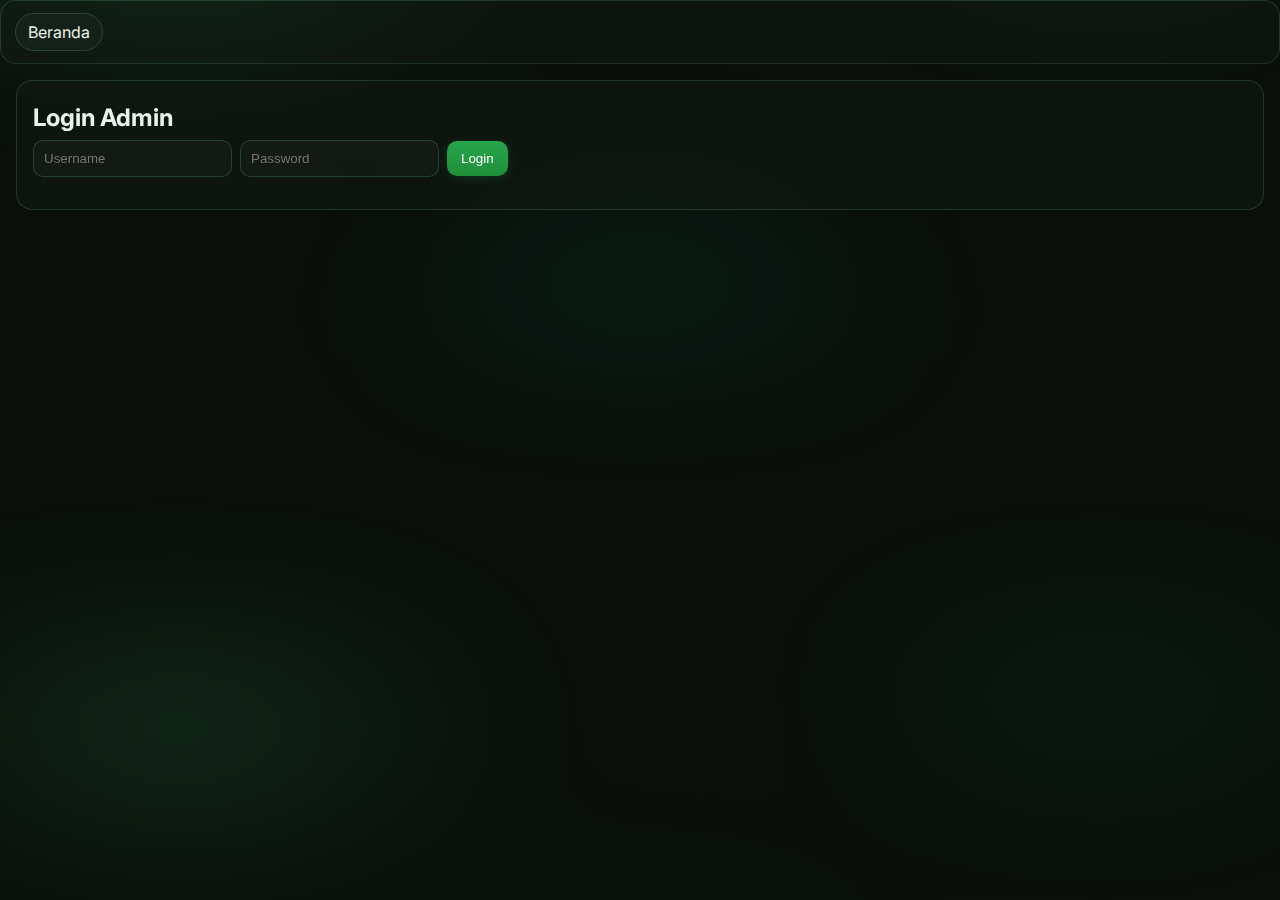
<file: index.html>
<!doctype html>
<html lang="id">
<head>
  <meta charset="utf-8" />
  <meta name="viewport" content="width=device-width,initial-scale=1" />
  <title>TabunganKu</title>
  <link rel="stylesheet" href="/style.css">
  <link rel="preconnect" href="https://fonts.googleapis.com">
  <link href="https://fonts.googleapis.com/css2?family=Inter:wght@400;600;700&display=swap" rel="stylesheet">
</head>
<body class="aurora">
  <!-- NAV (hilang otomatis di link publik) -->
  <header class="topbar glass" id="topbar">
    <nav class="nav">
      <a href="#" data-tab="beranda" class="chip active">Beranda</a>
    </nav>
  </header>

  <!-- LOGIN -->
  <section id="login-section" class="card glass tab beranda-tab">
    <h2>Login Admin</h2>
    <div class="row">
      <input id="user" placeholder="Username">
      <input id="pass" placeholder="Password" type="password">
      <button id="btnLogin">Login</button>
    </div>
    <p id="loginMsg" class="muted"></p>
  </section>

  <!-- ADMIN -->
  <section id="dashboard" class="card glass tab beranda-tab" style="display:none">
    <div class="row between">
      <h1>Dashboard Tabungan</h1>
      <button id="btnLogout" class="secondary small">Keluar</button>
    </div>
    <p id="msg" class="warn"></p>

    <div class="stats">
      <div class="stat glass-sm"><small>Total Nasabah</small><h2 id="statNasabah">0</h2></div>
      <div class="stat glass-sm"><small>Total Saldo</small><h2 id="statSaldo">Rp 0</h2></div>
      <div class="stat glass-sm"><small>Saldo Rata-rata</small><h2 id="statRata">Rp 0</h2></div>
    </div>

    <div class="divider"></div>

    <h2>Daftar Nasabah</h2>
    <div class="muted">Klik “Buka” untuk halaman publik (pakai ID), “Salin” untuk menyalin tautan.</div>
    <div class="table-wrap">
      <table id="tNasabah" class="table">
        <thead><tr><th>Nama</th><th>ID</th><th>Saldo</th><th>Aksi</th></tr></thead>
        <tbody></tbody>
      </table>
    </div>

    <div class="divider"></div>

    <h2>Tambah Nasabah Baru</h2>
    <div class="row">
      <input id="namaBaru" placeholder="Nama Nasabah">
      <input id="saldoBaru" placeholder="Saldo Awal" inputmode="numeric">
      <button id="btnTambah">Tambah Nasabah</button>
    </div>
    <div class="muted small">ID dibuat otomatis & unik.</div>

    <h2>Edit Saldo (dengan Tanggal)</h2>
    <div class="row">
      <select id="namaEditSel" title="Pilih Nasabah"></select>
      <input id="saldoEdit" placeholder="Jumlah" inputmode="numeric">
      <select id="aksiEdit">
        <option value="tambah">Tambah Saldo</option>
        <option value="kurangi">Tarik Saldo</option>
        <option value="koreksi">Koreksi (Penyesuaian)</option>
      </select>
      <input id="tglEdit" type="date">
      <input id="jamEdit" type="time" step="60">
      <input id="catatanEdit" placeholder="Catatan (opsional)" style="flex:1;min-width:220px">
      <button id="btnEdit">Simpan</button>
    </div>

    <div class="divider"></div>

    <h2>Persentase Kepemilikan</h2>
    <div class="row">
      <svg id="adm-pie" class="donut glass-sm" width="320" height="320" viewBox="0 0 100 100"></svg>
      <div id="adm-legend" class="legend"></div>
    </div>

    <div class="divider"></div>

    <h2>Pembagian Penghasilan</h2>
    <p class="muted small">Penghasilan dibagi proporsional terhadap saldo saat ini. Masuk ke <b>bonus</b> setiap nasabah (saldo utama tidak berubah).</p>
    <div class="row">
      <input id="incomeAmount" placeholder="Nominal Penghasilan (contoh 1.000.000)" inputmode="numeric">
      <button id="btnDistribute">Distribusikan</button>
    </div>
    <div id="incomeInfo" class="muted small"></div>

    <div class="divider"></div>

    <h2>Kelola Riwayat Transaksi</h2>
    <div class="row">
      <select id="riwNama"></select>
      <button id="riwRefresh" class="secondary small">Muat Riwayat</button>
    </div>
    <div id="riwEmpty" class="muted" style="display:none">Belum ada riwayat.</div>
    <div class="table-wrap">
      <table id="riwTable" class="table">
        <thead><tr><th>#</th><th>Tanggal</th><th>Jenis</th><th>Nominal</th><th>Catatan</th><th>Hapus</th></tr></thead>
        <tbody></tbody>
      </table>
    </div>

    <div class="divider"></div>

    <h2>Edit Nama Nasabah</h2>
    <div class="row">
      <select id="oldNameSel"></select>
      <input id="newName" placeholder="Nama Baru">
      <button id="btnRename">Ubah Nama</button>
    </div>
  </section>

  <!-- HALAMAN PUBLIK -->
  <section id="public-view" class="card glass" style="display:none">
    <div class="trust glass-sm">
      <strong>Lebih simpel dari bank</strong> — tanpa ribet, tanpa antre, gratis simpan ≥ 1 bulan.
      <br>Tarik kapan saja ke <strong>Hepi Susanto</strong>, cair cepat via WhatsApp.
    </div>

    <h1 id="pv-title" class="mt16">Halo, ...</h1>

    <div class="grid2">
      <div class="stat glass-sm">
        <small>Saldo Total</small>
        <h2 id="pv-saldo">Rp 0</h2>
      </div>
      <div class="stat glass-sm">
        <small>Saldo Bonus</small>
        <h2 id="pv-bonus">Rp 0</h2>
      </div>
    </div>

    <div class="grid2">
      <div class="stat glass-sm">
        <small>Bisa Ditarik Gratis (≥ 30 hari)</small>
        <h2 id="pv-free">Rp 0</h2>
      </div>
      <div class="stat glass-sm">
        <small>Belum 30 Hari</small>
        <h2 id="pv-locked">Rp 0</h2>
      </div>
    </div>

    <div class="row mt16">
      <input id="pv-amount" placeholder="Nominal (contoh 100.000)" inputmode="numeric">
      <button id="pv-add">Tambah Tabungan</button>
      <button id="pv-withdraw" class="secondary">Tarik Tabungan</button>
    </div>
    <div id="pv-fee" class="muted small"></div>

    <div class="divider"></div>

    <h2>Porsi Anda</h2>
    <div class="row">
      <svg id="pv-pie" class="donut glass-sm" width="240" height="240" viewBox="0 0 100 100"></svg>
      <div id="pv-legend" class="legend"></div>
    </div>

    <div class="divider"></div>
    <h2>Riwayat Transaksi</h2>
    <div id="pv-empty" class="muted">Belum ada transaksi.</div>
    <div class="table-wrap">
      <table id="pv-history" class="table">
        <thead><tr><th>Tanggal</th><th>Jenis</th><th>Nominal</th><th>Catatan</th></tr></thead>
        <tbody></tbody>
      </table>
    </div>
  </section>

  <script src="/app.js"></script>
</body>
  </html>
</file>
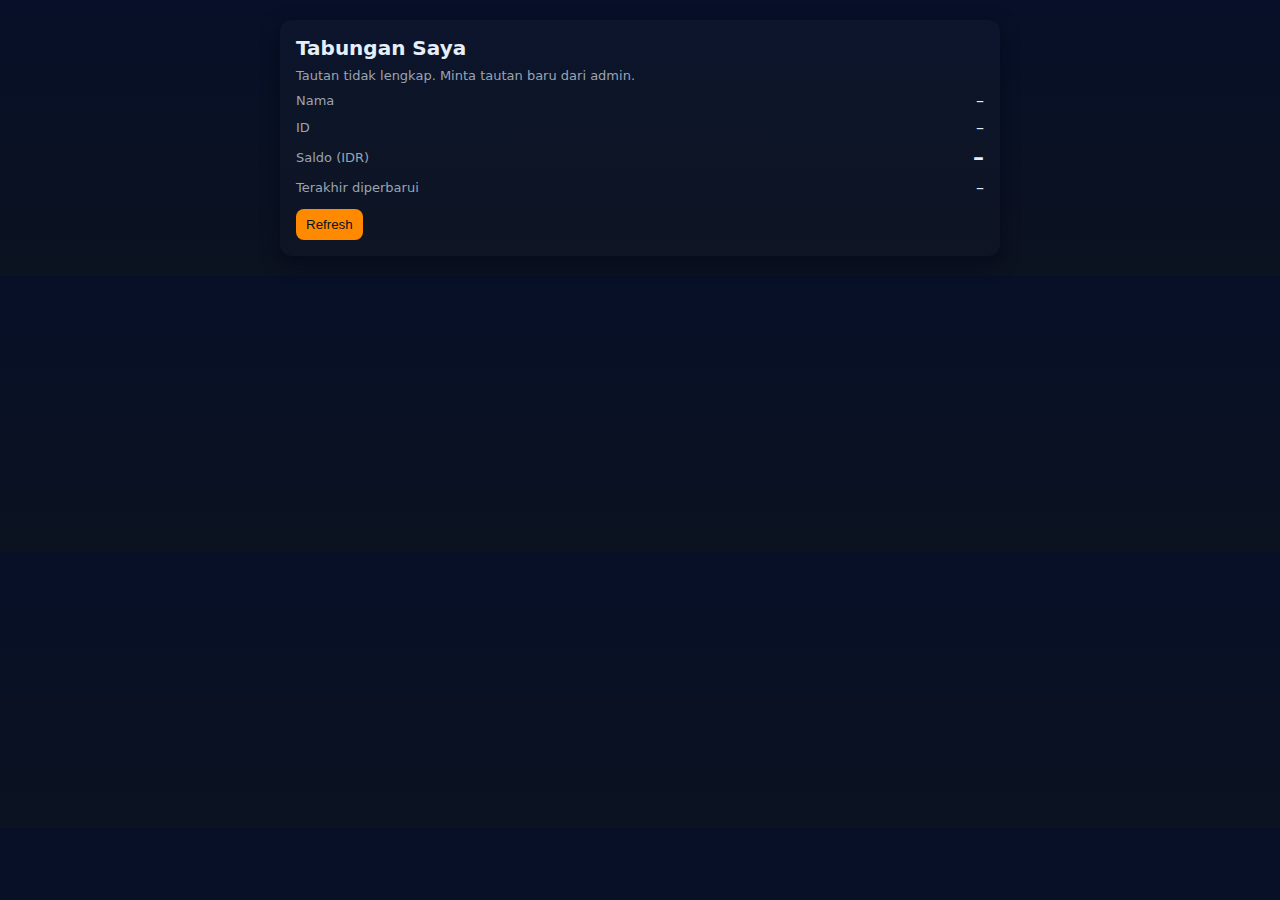
<file: nasabah.html>
<!doctype html>
<html lang="id">
<head>
  <meta charset="utf-8" />
  <meta name="viewport" content="width=device-width,initial-scale=1" />
  <title>Tabungan Saya</title>
  <style>
    :root{--bg:#0f1724;--card:#0b1220;--accent:#ff8a00;--muted:#9aa4b2}
    *{box-sizing:border-box}
    body{font-family:Inter,system-ui,Segoe UI,Roboto,Arial;margin:0;background:linear-gradient(180deg,#071028 0%,#0b1220 100%);color:#e6eef8;padding:20px}
    .wrap{max-width:720px;margin:0 auto}
    .card{background:linear-gradient(180deg,rgba(255,255,255,0.02),rgba(255,255,255,0.01));padding:16px;border-radius:12px;box-shadow:0 6px 18px rgba(2,6,23,0.6)}
    h1{font-size:20px;margin:0 0 8px}
    .small{color:var(--muted);font-size:13px}
    .row{display:flex;justify-content:space-between;align-items:center;margin:8px 0}
    button{background:var(--accent);border:none;color:#061223;padding:8px 10px;border-radius:8px;cursor:pointer}
  </style>
</head>
<body>
  <div class="wrap">
    <div class="card">
      <h1>Tabungan Saya</h1>
      <div class="small" id="hint">Halaman ini menampilkan saldo nasabah berdasarkan tautan aman.</div>
      <div class="row"><div class="small">Nama</div><div id="name">–</div></div>
      <div class="row"><div class="small">ID</div><div id="cid">–</div></div>
      <div class="row"><div class="small">Saldo (IDR)</div><div id="balance" style="font-weight:700;font-size:22px">–</div></div>
      <div class="row"><div class="small">Terakhir diperbarui</div><div id="updated">–</div></div>
      <div style="margin-top:12px"><button id="refresh">Refresh</button></div>
    </div>
  </div>
<script>
const fmt = (v) => new Intl.NumberFormat('id-ID',{maximumFractionDigits:2}).format(Number(v||0));
const q = new URLSearchParams(location.search);
const id = q.get('id');
const token = q.get('token');
const exp = q.get('exp');
const nameEl = document.getElementById('name');
const cidEl = document.getElementById('cid');
const balEl = document.getElementById('balance');
const updEl = document.getElementById('updated');
const hint = document.getElementById('hint');

async function load(){
  if(!(id && token)){
    hint.textContent = 'Tautan tidak lengkap. Minta tautan baru dari admin.';
    return;
  }
  try{
    const url = `/api/nasabah?id=${encodeURIComponent(id)}&token=${encodeURIComponent(token)}${exp?`&exp=${encodeURIComponent(exp)}`:''}`;
    const r = await fetch(url);
    if(!r.ok) throw new Error('Akses ditolak / tautan kedaluwarsa');
    const j = await r.json();
    nameEl.textContent = j.name || '-';
    cidEl.textContent = j.id || id;
    balEl.textContent = 'Rp ' + fmt(j.balance);
    updEl.textContent = j.updatedAt ? new Date(j.updatedAt).toLocaleString('id-ID') : '-';
    hint.textContent = 'Tautan aman. Bagikan hanya kepada pemilik akun.';
  }catch(e){
    hint.textContent = 'Gagal memuat: ' + e.message;
  }
}

document.getElementById('refresh').addEventListener('click', load);
load();
</script>
</body>
</html>
</file>
<file: style.css>
:root{
  --bg:#0a0f0b; --card:#0d1510; --line:#203225; --muted:#a7b2aa;
  --chip:#101a13; --text:#eaf2ec; --green:#1f8f3a; --red:#c9372a;
  --chipActive:#142119;
}
*{box-sizing:border-box}
html,body{height:100%}
body{margin:0;padding:80px 16px 24px;background:var(--bg);color:var(--text);font-family:Inter,system-ui,Arial,sans-serif}
a{color:inherit}

.aurora::before,.aurora::after{
  content:""; position:fixed; inset:-20% -10% auto -10%; height:60vh; z-index:-2;
  background:radial-gradient(600px 260px at 20% 20%, rgba(60,220,120,.25), transparent 60%),
             radial-gradient(500px 240px at 80% 10%, rgba(24,180,120,.18), transparent 60%),
             radial-gradient(400px 240px at 50% 90%, rgba(0,120,80,.18), transparent 70%);
  filter: blur(60px); transform: translateZ(0);
}
.aurora::after{ inset:auto -10% -20% -10%; height:50vh; filter: blur(80px); opacity:.7 }

/* Glass */
.glass{background:rgba(18,26,20,.55); border:1px solid rgba(140,255,180,.16); backdrop-filter: blur(8px) saturate(1.2); border-radius:16px}
.glass-sm{background:rgba(18,26,20,.45); border:1px solid rgba(140,255,180,.13); backdrop-filter: blur(6px) saturate(1.2); border-radius:12px}

/* Topbar */
.topbar{position:fixed;top:0;left:0;right:0;z-index:50;padding:12px 14px;border-bottom:1px solid rgba(140,255,180,.12)}
.nav{display:flex;gap:8px;overflow:auto}
.chip{padding:8px 12px;border-radius:999px;background:var(--chip);color:var(--text);text-decoration:none;border:1px solid var(--line);white-space:nowrap}
.chip.active{background:var(--chipActive);border-color:#2d4634}

/* Card & layout */
.card{padding:16px;margin-bottom:16px}
.row{display:flex;gap:8px;flex-wrap:wrap;align-items:center}
.row.between{justify-content:space-between}
input,select{background:rgba(20,28,22,.7);border:1px solid rgba(140,255,180,.18);color:var(--text);padding:10px;border-radius:10px;min-width:160px}
button{background:linear-gradient(180deg,#27a64c,#1f8f3a);border:none;color:#fff;padding:10px 14px;border-radius:10px;cursor:pointer;box-shadow:0 2px 12px rgba(20,130,70,.25)}
button.secondary{background:linear-gradient(180deg,#2a2f2b,#202623);border:1px solid rgba(140,255,180,.12);box-shadow:none}
button.danger{background:linear-gradient(180deg,#d54a3b,#c9372a)}
button.small{padding:6px 10px;font-size:.9rem}

.table-wrap{overflow-x:auto}
.table{width:100%;border-collapse:collapse;margin-top:8px;min-width:760px}
th,td{border-bottom:1px solid rgba(140,255,180,.12);padding:10px;text-align:left;vertical-align:top;white-space:nowrap}
td:last-child, th:last-child{white-space:normal}

.stats{display:grid;grid-template-columns:repeat(3,1fr);gap:12px;margin:10px 0 16px}
.stat{padding:12px}
.stat h2{margin:6px 0 0 0}

h1,h2{margin:6px 0 8px 0}
.muted{color:var(--muted)}
.muted.small{font-size:.85rem}
.warn{color:#ffdd99}
.divider{height:1px;background:rgba(140,255,180,.12);margin:12px 0}
.mt16{margin-top:16px}

.trust{padding:12px}

.badge{display:inline-block;padding:2px 8px;border-radius:999px;font-size:.85rem;border:1px solid rgba(140,255,180,.18);background:rgba(18,26,20,.55)}
.badge.add{box-shadow: inset 0 0 0 1px rgba(60,220,120,.25)}
.badge.withdraw{box-shadow: inset 0 0 0 1px rgba(255,100,100,.25)}
.badge.koreksi{box-shadow: inset 0 0 0 1px rgba(170,170,170,.25)}

.grid2{display:grid;grid-template-columns:1fr 1fr;gap:12px}

.fee-list{margin:8px 0 0 18px;line-height:1.8}

@media (max-width: 720px){
  body{padding-top:76px}
  .stats{grid-template-columns:1fr}
  .grid2{grid-template-columns:1fr}
  input,select{min-width:unset;flex:1}
  .table{min-width:640px}
}

/* memastikan canvas tidak inline (bisa punya lebar) */
canvas.chart{ display:block; }
</file>
